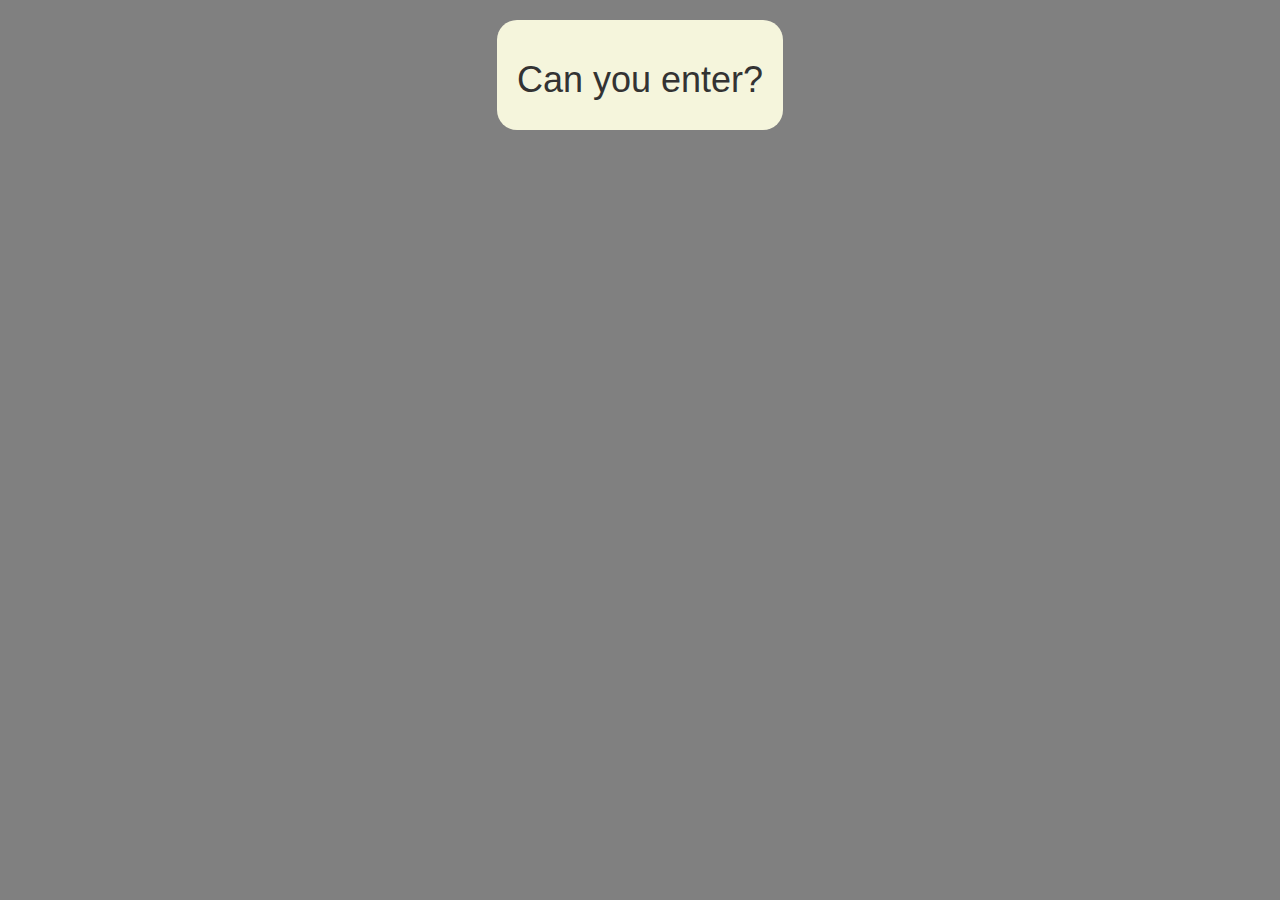
<file: Es-1/index.html>
<!DOCTYPE html>
<html lang="en">
<head>
    <meta charset="UTF-8">
    <meta http-equiv="X-UA-Compatible" content="IE=edge">
    <meta name="viewport" content="width=device-width, initial-scale=1.0">
    <link rel="stylesheet" href="https://stackpath.bootstrapcdn.com/bootstrap/3.4.1/css/bootstrap.min.css" integrity="sha384-HSMxcRTRxnN+Bdg0JdbxYKrThecOKuH5zCYotlSAcp1+c8xmyTe9GYg1l9a69psu" crossorigin="anonymous">
    <link rel="stylesheet" href="style.css">
    <title>Es 1</title>
</head>
<body>
    <main>
        <div class="box text-center">
            <h1>Can you enter?</h1>
            <div>
                <p id="output"></p>
            </div>
        </div>
    </main>
    <script src="script.js"></script>
</body>
</html>
</file>
<file: Es-1/style.css>
body{
    background-color: grey;
}
main{
    display: flex;
    justify-content: center;
}
.box{
    margin: auto;
    display: inline-block;
    background-color: beige;
    border-radius: 20px;
    margin-top: 20px;
    padding: 20px;
}
#output{
    font-weight: bold;
    font-size: 5rem;
}
#no{
    color: red;
}
#yes{
    color: rgb(0, 255, 42);
}
</file>
